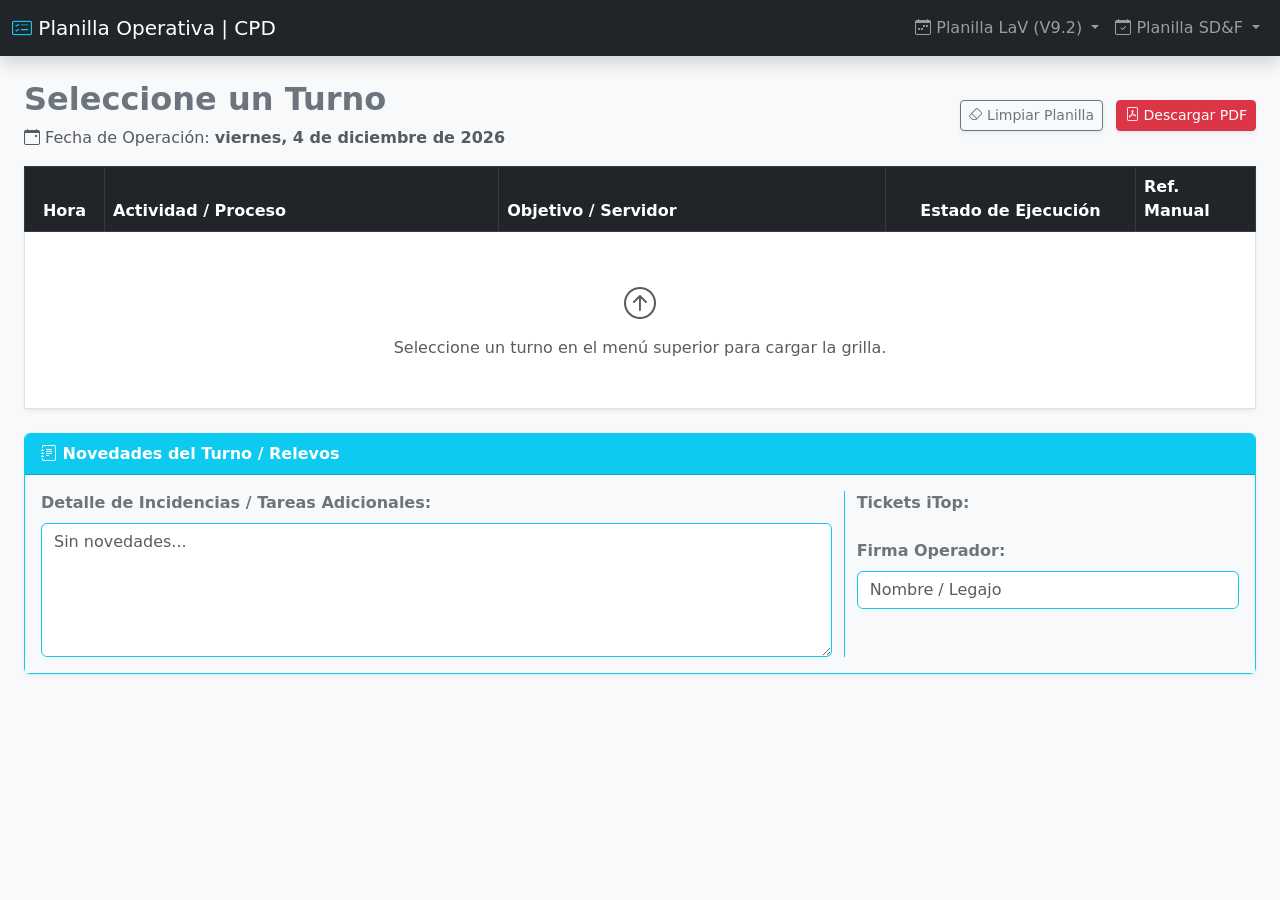
<file: index.html>
<!DOCTYPE html>
<html lang="es">
<head>
    <meta charset="UTF-8">
    <meta name="viewport" content="width=device-width, initial-scale=1.0">
    <title>NOC Dashboard - BCRA</title>
    
    <link href="Libs/bootstrap.min.css" rel="stylesheet">
    <link rel="stylesheet" href="https://cdn.jsdelivr.net/npm/bootstrap-icons@1.10.0/font/bootstrap-icons.css">
    
    <link rel="stylesheet" href="estilos.css">
</head>
<body>

    <nav class="navbar navbar-expand-lg navbar-dark bg-dark mb-4 shadow">
        <div class="container-fluid">
            <a class="navbar-brand" href="#">
                <i class="bi bi-card-checklist text-info"></i> Planilla Operativa | CPD
            </a>
            <button class="navbar-toggler" type="button" data-bs-toggle="collapse" data-bs-target="#navbarNav">
                <span class="navbar-toggler-icon"></span>
            </button>
            <div class="collapse navbar-collapse" id="navbarNav">
                <ul class="navbar-nav ms-auto">
                    <li class="nav-item dropdown">
                        <a class="nav-link dropdown-toggle" href="#" data-bs-toggle="dropdown">
                            <i class="bi bi-calendar-week"></i> Planilla LaV (V9.2)
                        </a>
                        <ul class="dropdown-menu dropdown-menu-end">
                            <li><a class="dropdown-item" href="#" onclick="loadSchedule('LaV')">Cargar Turno Completo</a></li>
                        </ul>
                    </li>
                    <li class="nav-item dropdown">
                        <a class="nav-link dropdown-toggle" href="#" data-bs-toggle="dropdown">
                            <i class="bi bi-calendar-check"></i> Planilla SD&F
                        </a>
                        <ul class="dropdown-menu dropdown-menu-end">
                            <li><a class="dropdown-item" href="#" onclick="loadSchedule('SDF')">Cargar Turno Fin de Semana</a></li>
                        </ul>
                    </li>
                </ul>
            </div>
        </div>
    </nav>

    <div class="container-fluid px-4" id="reporteContenido">
        
        <div class="row mb-3 align-items-center">
            <div class="col-md-7">
                <h2 id="pageTitle" class="fw-bold text-secondary">Seleccione un Turno</h2>
                <p class="text-muted mb-0"><i class="bi bi-calendar-event"></i> Fecha de Operación: <span id="fechaActual" class="fw-bold"></span></p>
            </div>
            
            <div class="col-md-5 text-end mt-3 mt-md-0" data-html2canvas-ignore="true">
                <button class="btn btn-outline-secondary btn-sm shadow-sm me-2" onclick="limpiarPlanilla()">
                    <i class="bi bi-eraser"></i> Limpiar Planilla
                </button>
                <button class="btn btn-danger btn-sm shadow-sm" onclick="exportarPDF()">
                    <i class="bi bi-file-pdf"></i> Descargar PDF
                </button>
            </div>
        </div>

        <div class="card shadow-sm mb-4 border-0">
            <div class="card-body p-0">
                <div class="table-responsive">
                    <table class="table table-bordered table-hover align-middle mb-0">
                        <thead class="table-dark">
                            <tr>
                                <th style="width: 80px;" class="text-center">Hora</th>
                                <th>Actividad / Proceso</th>
                                <th>Objetivo / Servidor</th>
                                <th style="width: 250px;" class="text-center">Estado de Ejecución</th>
                                <th style="width: 120px;">Ref. Manual</th>
                            </tr>
                        </thead>
                        <tbody id="tableBody">
                            <tr>
                                <td colspan="5" class="text-center p-5 text-muted">
                                    <i class="bi bi-arrow-up-circle fs-2 d-block mb-2"></i>
                                    Seleccione un turno en el menú superior para cargar la grilla.
                                </td>
                            </tr>
                        </tbody>
                    </table>
                </div>
            </div>
        </div>

        <div class="card shadow-sm border-info mb-4">
            <div class="card-header bg-info text-white fw-bold">
                <i class="bi bi-journal-text"></i> Novedades del Turno / Relevos
            </div>
            <div class="card-body bg-light">
                <div class="row">
                    <div class="col-md-8 mb-3 mb-md-0">
                        <label class="form-label fw-bold text-secondary">Detalle de Incidencias / Tareas Adicionales:</label>
                        <textarea id="novedadesText" class="form-control border-info" rows="5" placeholder="Sin novedades..." oninput="guardarDatos()"></textarea>
                    </div>
                    <div class="col-md-4 border-start border-info">
                        <label class="form-label fw-bold text-secondary">Tickets iTop:</label>
                        
                        <div id="ticketsContainer"></div>

                        <div class="mt-3">
                            <label class="form-label fw-bold text-secondary">Firma Operador:</label>
                            <input id="firmaInput" type="text" class="form-control border-info" placeholder="Nombre / Legajo" oninput="guardarDatos()">
                        </div>
                    </div>
                </div>
            </div>
        </div>

    </div> 

    <script src="Libs/bootstrap.bundle.min.js"></script>
    <script src="Libs/html2pdf.bundle.min.js"></script>
    
    <script src="app.js"></script>
</body>
</html>
</file>
<file: estilos.css>
/* --- estilos.css --- */
body { 
    background-color: #f8f9fa; 
}

.table-hover tbody tr:hover { 
    background-color: #e9ecef; 
}

/* Oculta la caja de justificación por defecto */
.reason-box { 
    display: none; 
}
</file>
